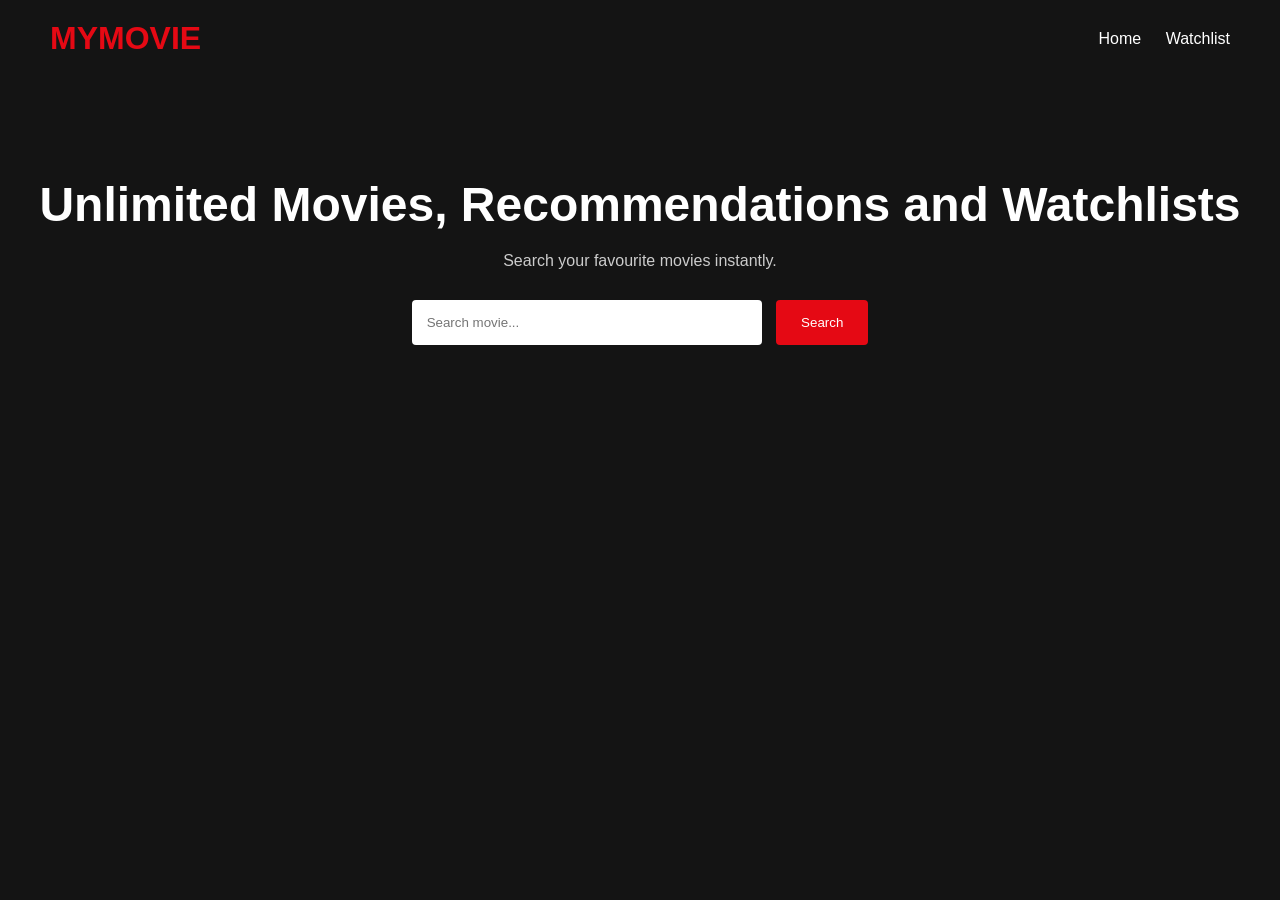
<file: pages/index.html>
<!DOCTYPE html>
<html>
<head>
    <title>MyMovie</title>
    <link rel="stylesheet" href="../css/style.css">
</head>
<body>

    <nav>
        <h1>MYMOVIE</h1>

        <div>
            <a href="index.html">Home</a>
            <a href="watchlist.html">Watchlist</a>
        </div>
    </nav>

    <section class="hero">

        <h2>Unlimited Movies, Recommendations and Watchlists</h2>

        <p>Search your favourite movies instantly.</p>

        <input
            type="text"
            id="movieInput"
            placeholder="Search movie...">

        <button id="searchBtn">
            Search
        </button>

    </section>

    <div id="result"></div>

    <script src="../js/search.js"></script>

</body>
</html>
</file>
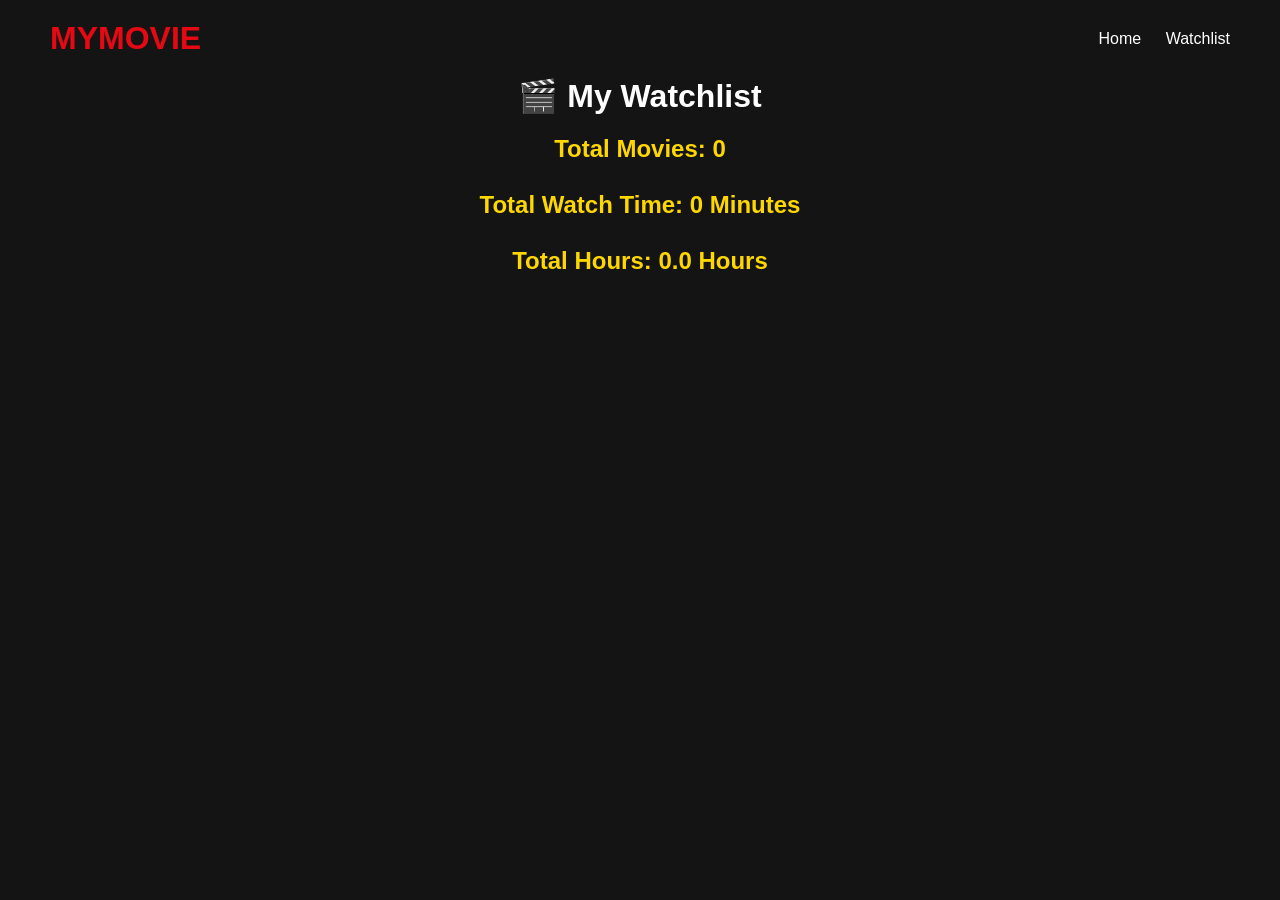
<file: pages/watchlist.html>
<!DOCTYPE html>
<html>

<head>
    <title>My Watchlist</title>

    <link
        rel="stylesheet"
        href="../css/style.css">
</head>

<body>

    <nav>
        <h1>MYMOVIE</h1>

        <div>
            <a href="index.html">Home</a>
            <a href="watchlist.html">Watchlist</a>
        </div>
    </nav>

    <h1 style="text-align:center;">
        🎬 My Watchlist
    </h1>

    <h2
        id="totalWatchTime"
        style="
        text-align:center;
        margin-top:20px;
        color:gold;
        ">
    </h2>

    <div id="watchlistContainer"></div>

    <script src="../js/watchlist.js"></script>

</body>

</html>
</file>
<file: css/style.css>
*{
    margin:0;
    padding:0;
    box-sizing:border-box;
    font-family:Arial, sans-serif;
}

body{
    background:#141414;
    color:white;
}

nav{
    display:flex;
    justify-content:space-between;
    align-items:center;
    padding:20px 50px;
}

nav h1{
    color:#E50914;
    font-size:32px;
}

nav a{
    color:white;
    text-decoration:none;
    margin-left:20px;
}

.hero{
    text-align:center;
    padding:100px 20px;
}

.hero h2{
    font-size:48px;
    margin-bottom:20px;
}

.hero p{
    margin-bottom:30px;
    color:#ccc;
}

input{
    padding:15px;
    width:350px;
    border:none;
    border-radius:4px;
}

button{
    padding:15px 25px;
    background:#E50914;
    color:white;
    border:none;
    border-radius:4px;
    cursor:pointer;
    margin-left:10px;
}

button:hover{
    background:#b20710;
}

#result{
    width:80%;
    margin:auto;
    margin-top:40px;
}

.movie-card{
    text-align:center;
    margin-top:40px;
}

.movie-card img{
    border-radius:10px;
    margin-bottom:15px;
}

.movie-card h2{
    margin-bottom:10px;
}

#watchlistContainer{

    display:flex;
    flex-wrap:wrap;
    justify-content:center;
    gap:20px;
    margin-top:30px;

}

.movie-card{

    background:#222;
    padding:20px;
    border-radius:10px;
    width:250px;
    text-align:center;

}
.movie-card input{

    width: 90%;
    padding: 10px;
    margin-top: 10px;
    margin-bottom: 10px;

}
.movie-card button{

    width: 120px;
    margin: 5px auto;
    display:block;
}
</file>
